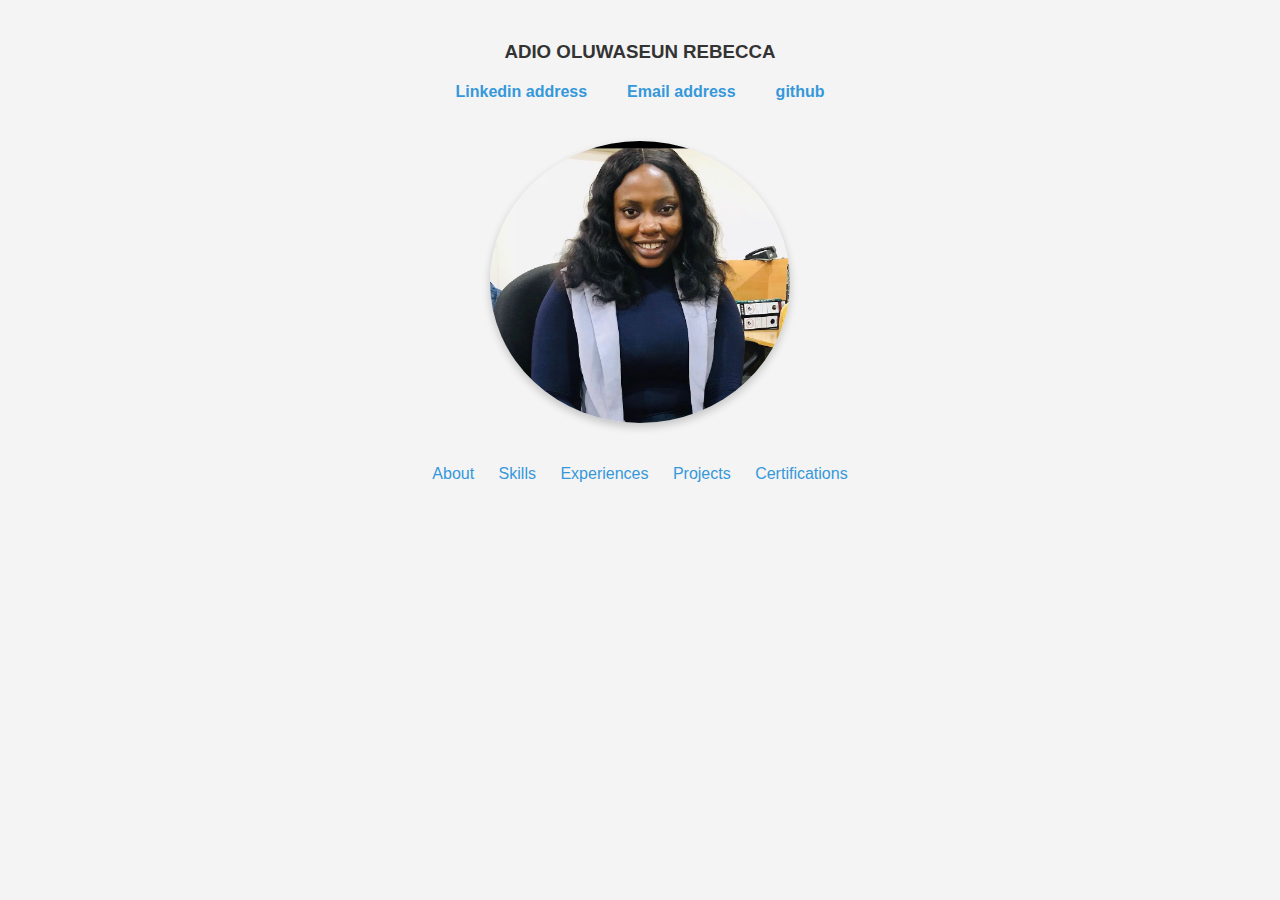
<file: index.html>
<!DOCTYPE html>
<html lang="en">
<head>
    <meta charset="UTF-8">
    <meta name="viewport" content="width=device-width, initial-scale=1.0">
    <title>Scandium QA Fellowship Assignment</title>
    <link rel="stylesheet" href="styles.css">
</head>
<body>
    <h1></h1>
    <h2></h2><p></p>
    <h3>ADIO OLUWASEUN REBECCA</h3>
    <div class="profile">
        <a href="http://www.linkedin.com/in/adio-oluwaseun-rebbeca">Linkedin address</a>
        <a href="mailto:oluwaseunadio31@gmail.com">Email address</a>
        <a href="https://github.com/Oluwaseunadio">github</a>
    </div>
    <div class="image"><img src="./image 1.jpg" width="300px" alt="Shene">

    </div>
    <br> 
    <a href="about.html">About</a>
    <a href="my_skills.html">Skills</a>
    <a href="experiences.html">Experiences</a>
    <a href="projects.html">Projects</a>
    <a href="certifications.html">Certifications</a>
    
    
</body>
</html>
</file>
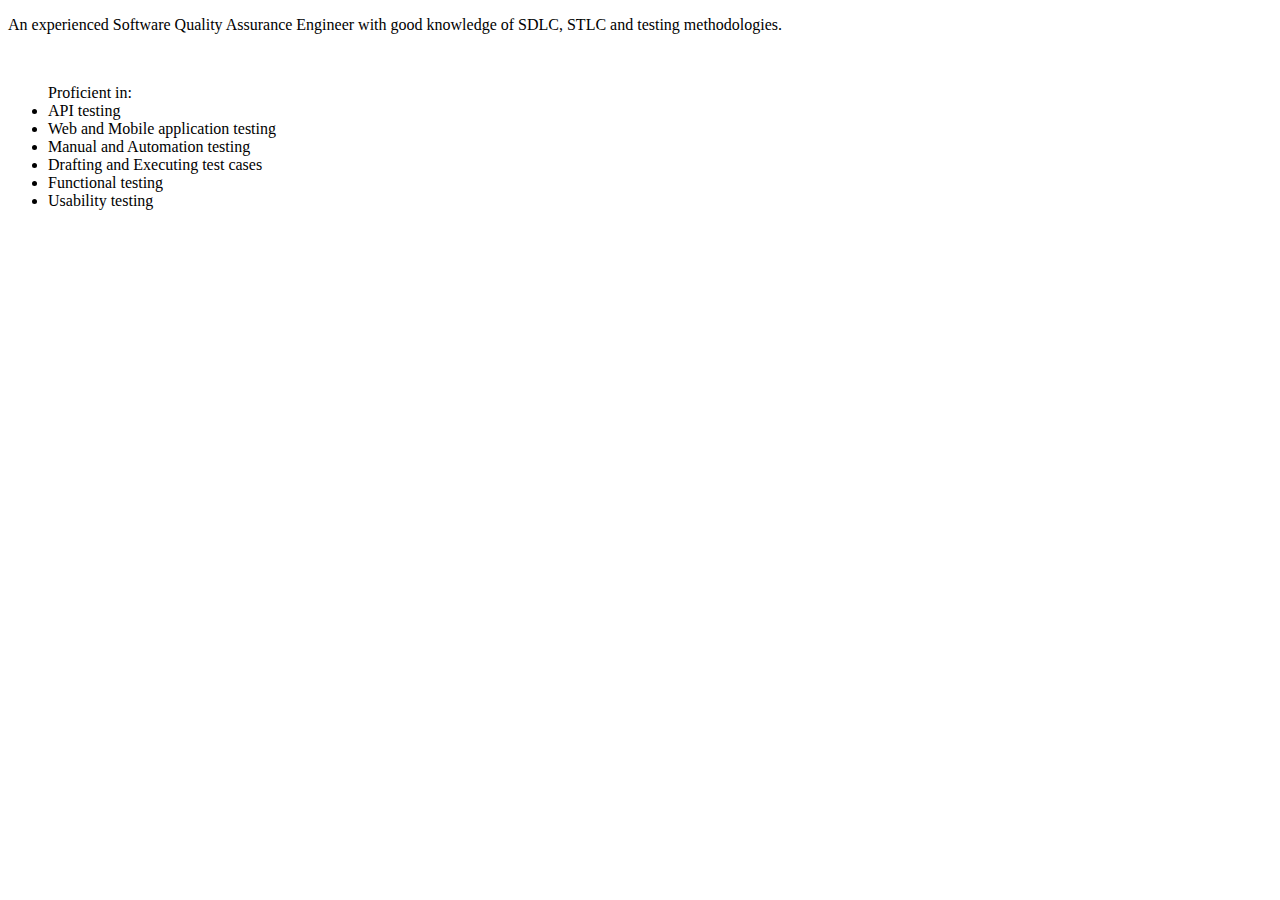
<file: about.html>
<!DOCTYPE html>
<html lang="en">
<head>
    <meta charset="UTF-8">
    <meta name="viewport" content="width=device-width, initial-scale=1.0">
    <title>About me</title>
</head>
<body>
    <p>An experienced Software Quality Assurance Engineer with good knowledge of SDLC, STLC and testing methodologies.</p>
    <p>
      <br>
      <ul>Proficient in:
       <li>API testing</li>
       <li>Web and Mobile application testing</li>
       <li>Manual and Automation testing</li>
       <li>Drafting and Executing test cases</li>
       <li>Functional testing</li>
       <li>Usability testing</li>


      </ul>  
    </p>
    
    
</body>
</html>
</file>
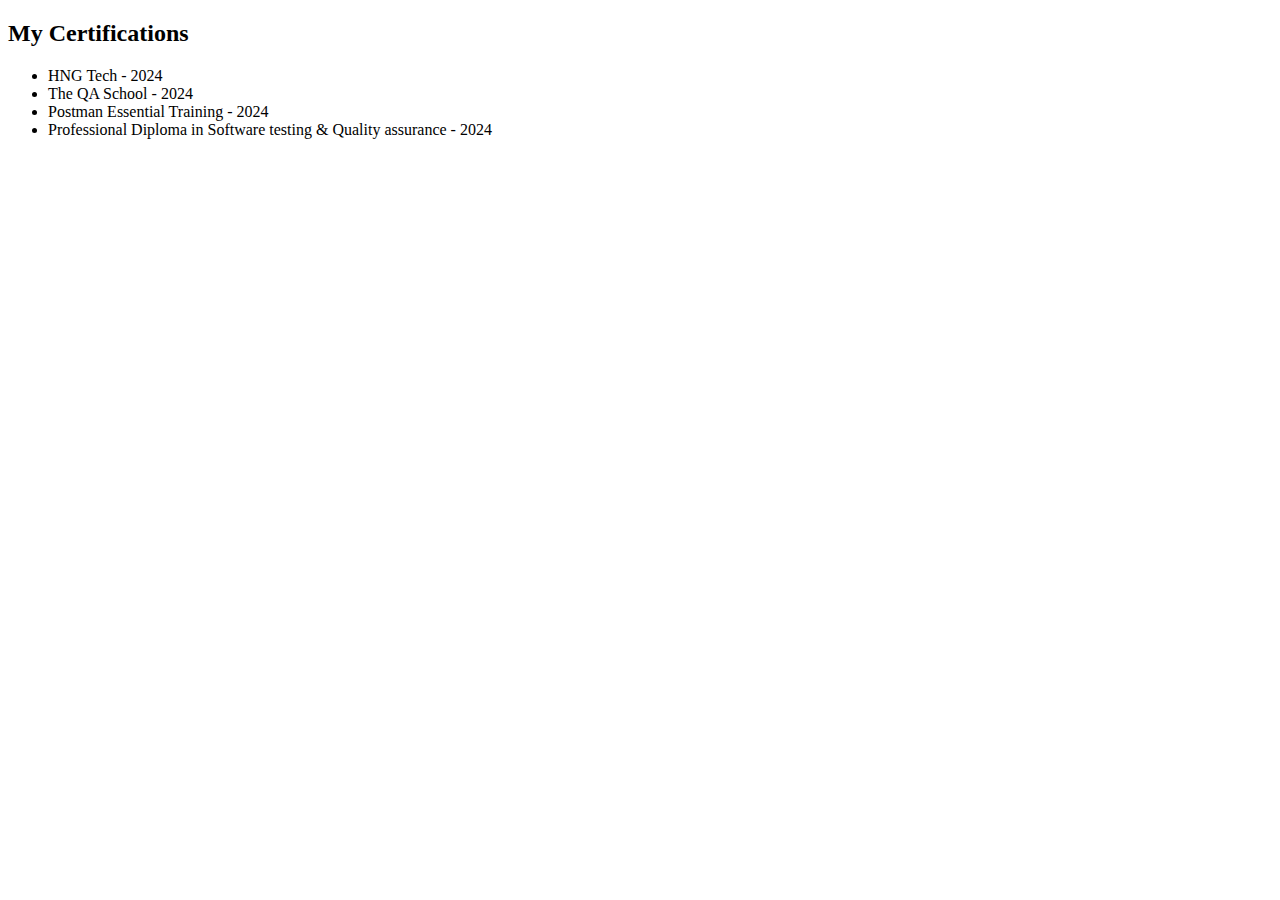
<file: certifications.html>
<!DOCTYPE html>
<html lang="en">
<head>
    <meta charset="UTF-8">
    <meta name="viewport" content="width=device-width, initial-scale=1.0">
    <title>Certifications</title>
</head>
<body>
    <h2>My Certifications</h2>
    <ul>
        <li>
            HNG Tech - 2024
        </li>
        <li>
            The QA School - 2024
        </li>
        <li>
            Postman Essential Training - 2024
        </li>
        <li>
            Professional Diploma in Software testing & Quality assurance - 2024
        </li>
    </ul>
    
</body>
</html>
</file>
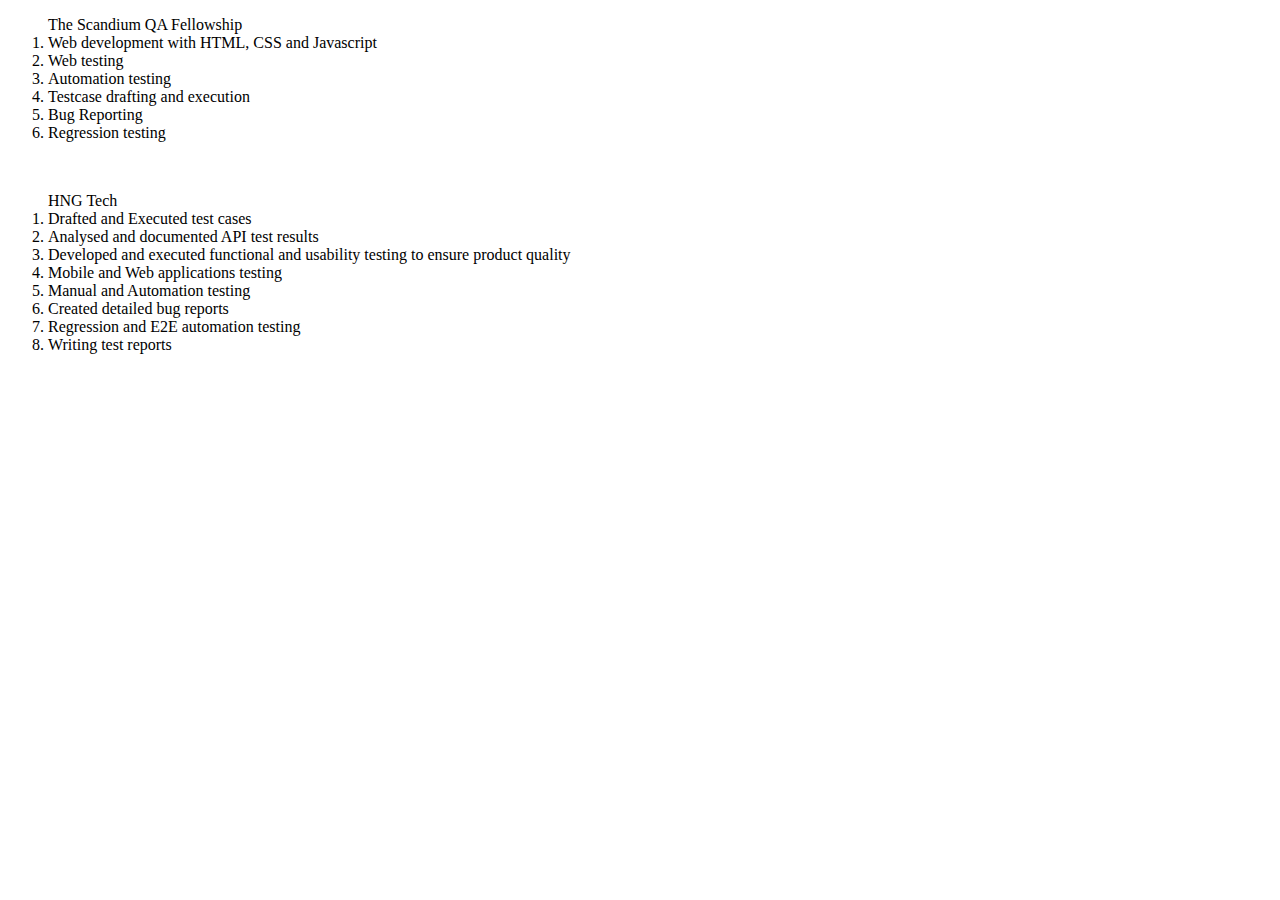
<file: experiences.html>
<!DOCTYPE html>
<html lang="en">
<head>
    <meta charset="UTF-8">
    <meta name="viewport" content="width=device-width, initial-scale=1.0">
    <title>Experiences</title>
</head>
<body>
   <ol>The Scandium QA Fellowship
<li>Web development with HTML, CSS and Javascript</li>
<li>Web testing</li>
<li>Automation testing</li>
<li>Testcase drafting and execution</li>
<li>Bug Reporting</li>
<li>Regression testing</li>
   </ol>
    <br>
    <ol> HNG Tech
 <li>Drafted and Executed test cases</li>
 <li>Analysed and documented API test results</li>
 <li>Developed and executed functional and usability testing to ensure product quality</li>
 <li>Mobile and Web applications testing</li>
 <li>Manual and Automation testing</li>
 <li>Created detailed bug reports</li>
 <li>Regression and E2E automation testing</li>
 <li>Writing test reports</li>
    </ol>
 
</body>
</html>
</file>
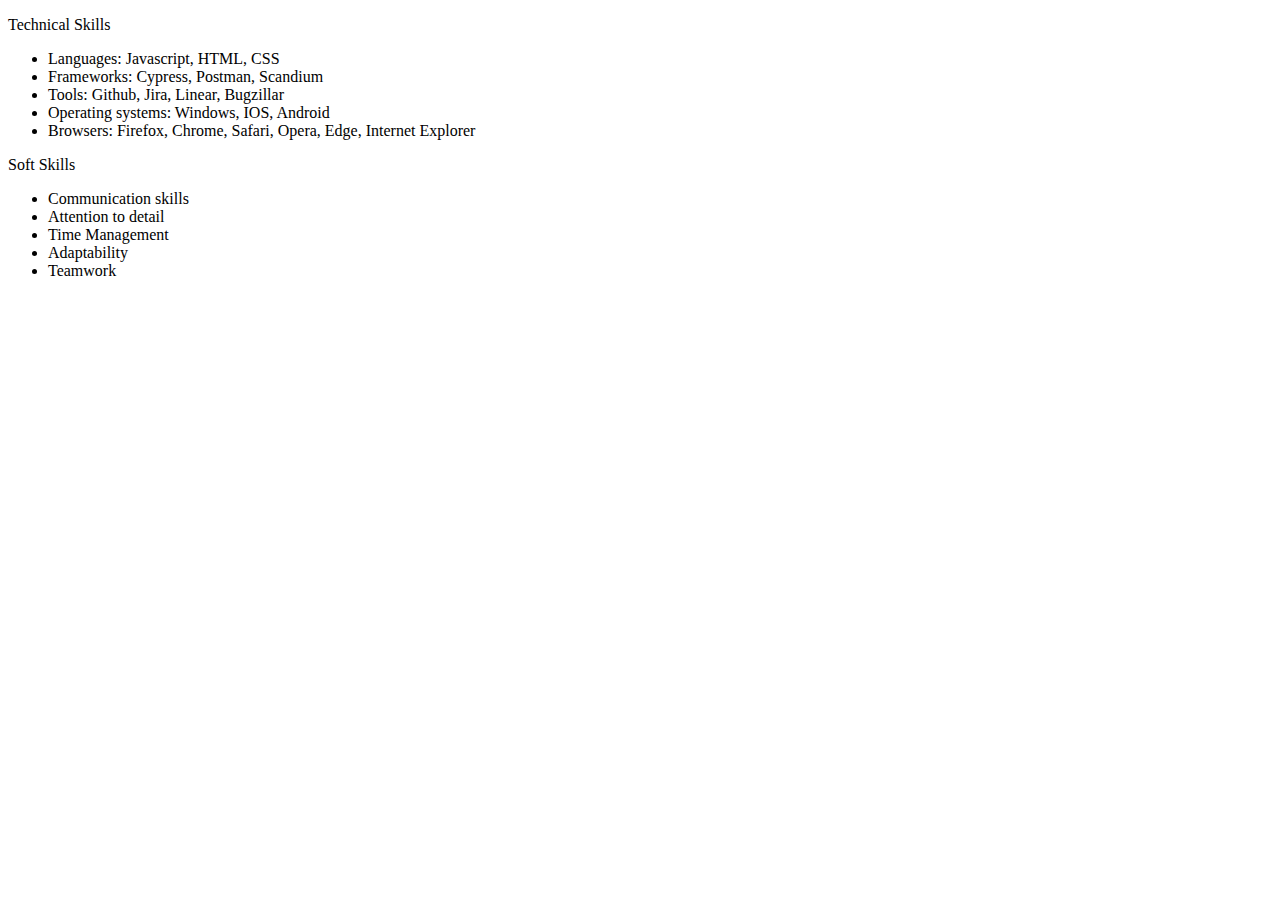
<file: my_skills.html>
<!DOCTYPE html>
<html lang="en">
<head>
    <meta charset="UTF-8">
    <meta name="viewport" content="width=device-width, initial-scale=1.0">
    <title>Skills</title>
</head>
<body>
    <p> Technical Skills
        <ul>

        <li>Languages: Javascript, HTML, CSS</li>
        <li>Frameworks: Cypress, Postman, Scandium</li>
        <li>Tools: Github, Jira, Linear, Bugzillar</li>
        <li>Operating systems: Windows, IOS, Android</li>
        <li>Browsers: Firefox, Chrome, Safari, Opera, Edge, Internet Explorer</li>
        </ul> 
           
    </p>
    <p> Soft Skills
        <Ul>
        <li>Communication skills</li>
        <li>Attention to detail</li>
        <li>Time Management</li>
        <li>Adaptability</li>
        <li>Teamwork</li>

        </Ul>
    </p>
    
</body>
</html>
</file>
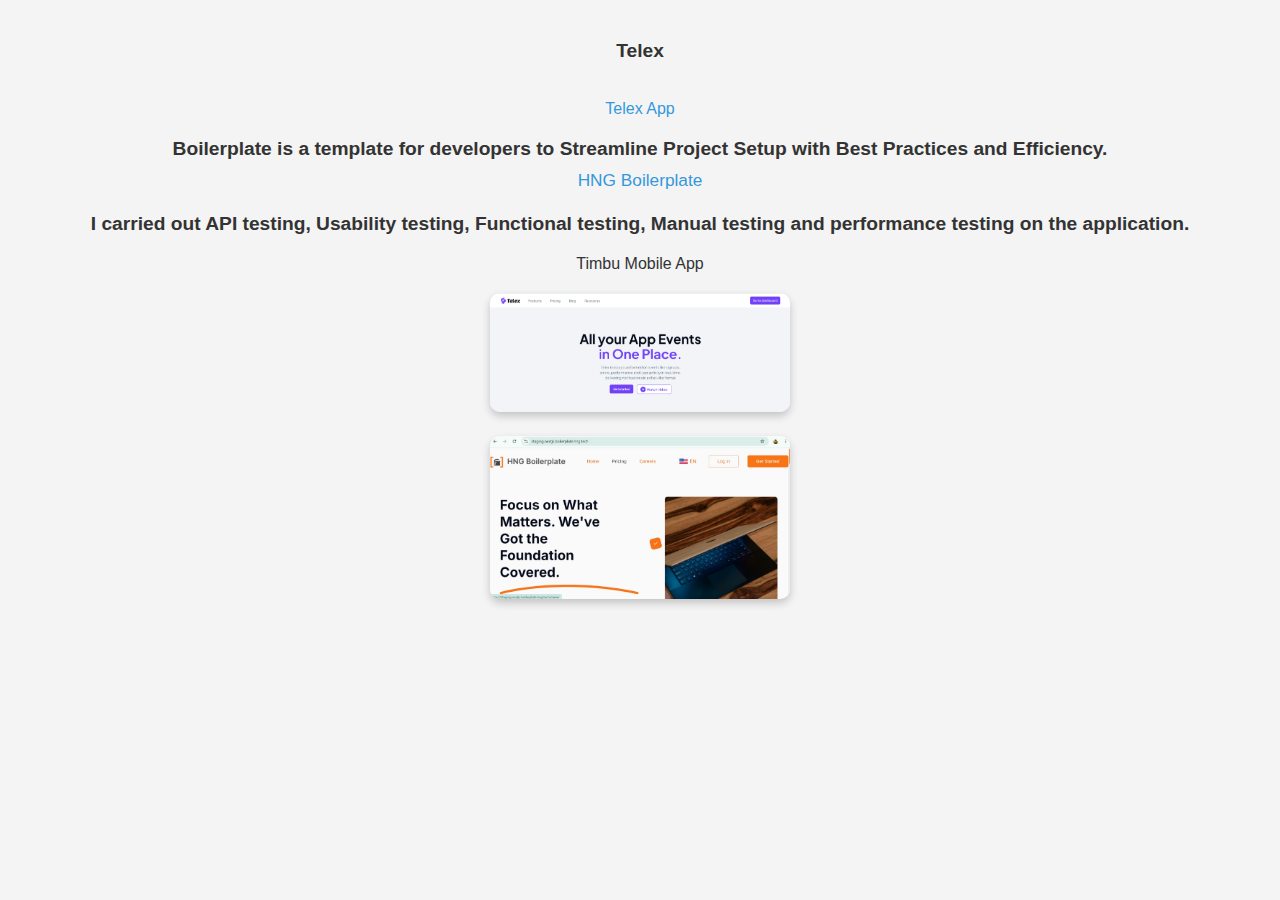
<file: projects.html>
<!DOCTYPE html>
<html lang="en">
<head>
    <meta charset="UTF-8">
    <meta name="viewport" content="width=device-width, initial-scale=1.0">
    <title>Projects</title>
    <link rel="stylesheet" href="styles.css">
</head>
<body>
    <ul>
        <li>Telex</li>
        <br> <a href="https://telex.im"> Telex App</a>

        <li>Boilerplate is a template for developers to Streamline Project Setup with Best Practices and Efficiency.
            <br> <a href="https://staging.nextjs.boilerplate.hng.tech/">HNG Boilerplate</a>
            <br>I carried out API testing, Usability testing, Functional testing, Manual testing and performance testing on the application.
            
        </li>Timbu Mobile App
    </ul>
    <div>
        <img src="./telex lnd.png" width="300px"/>
    </div>

    <div>
        <img src="./boilerplate logo.jpg" width="300px"/>
    </div>


    
</body>
</html>
</file>
<file: styles.css>
body {
    font-family: Arial, sans-serif;
    margin: 0;
    padding: 0;
    background-color: #f4f4f4;
    color: #333;
    text-align: center;
}

/* Header styling */
h1,
h2,
h3 {
    color: #333;
    margin-bottom: 10px;
}

/* Styling for the profile section */
.profile {
    display: flex;
    justify-content: center;
    gap: 20px;
    margin: 20px 0;
}

.profile a {
    color: #3498db;
    text-decoration: none;
    font-weight: bold;
}

.profile a:hover {
    text-decoration: underline;
}

/* Styling for the navigation links */
a {
    color: #3498db;
    text-decoration: none;
    margin: 0 10px;
}

a:hover {
    text-decoration: underline;
}

/* Styling the image */
.image img {
    border-radius: 50%;
    margin-top: 20px;
}

/* Responsive image size */
@media (max-width: 600px) {
    .image img {
        width: 150px;
    }
}

/* General body styling */
body {
    font-family: 'Arial', sans-serif;
    background-color: #f4f4f4;
    color: #333;
    margin: 0;
    padding: 20px;
    text-align: center;
}

/* Style for the project list */
ul {
    list-style-type: none;
    padding: 0;
}

li {
    font-size: 1.2em;
    font-weight: bold;
    margin: 20px 0;
}

li a {
    display: block;
    color: #3498db;
    text-decoration: none;
    font-weight: normal;
    font-size: 0.9em;
    margin-top: 10px;
}

li a:hover {
    text-decoration: underline;
}

/* Image container styling */
div {
    margin: 20px 0;
}

div img {
    width: 300px;
    border-radius: 10px;
    box-shadow: 0 4px 8px rgba(0, 0, 0, 0.2);
}

/* Add some space between project descriptions */
li p {
    margin-top: 10px;
    font-size: 0.9em;
    font-weight: normal;
    line-height: 1.6;
}

/* Responsive styling */
@media (max-width: 600px) {
    div img {
        width: 100%;
    }

    li {
        font-size: 1em;
    }
}
</file>
